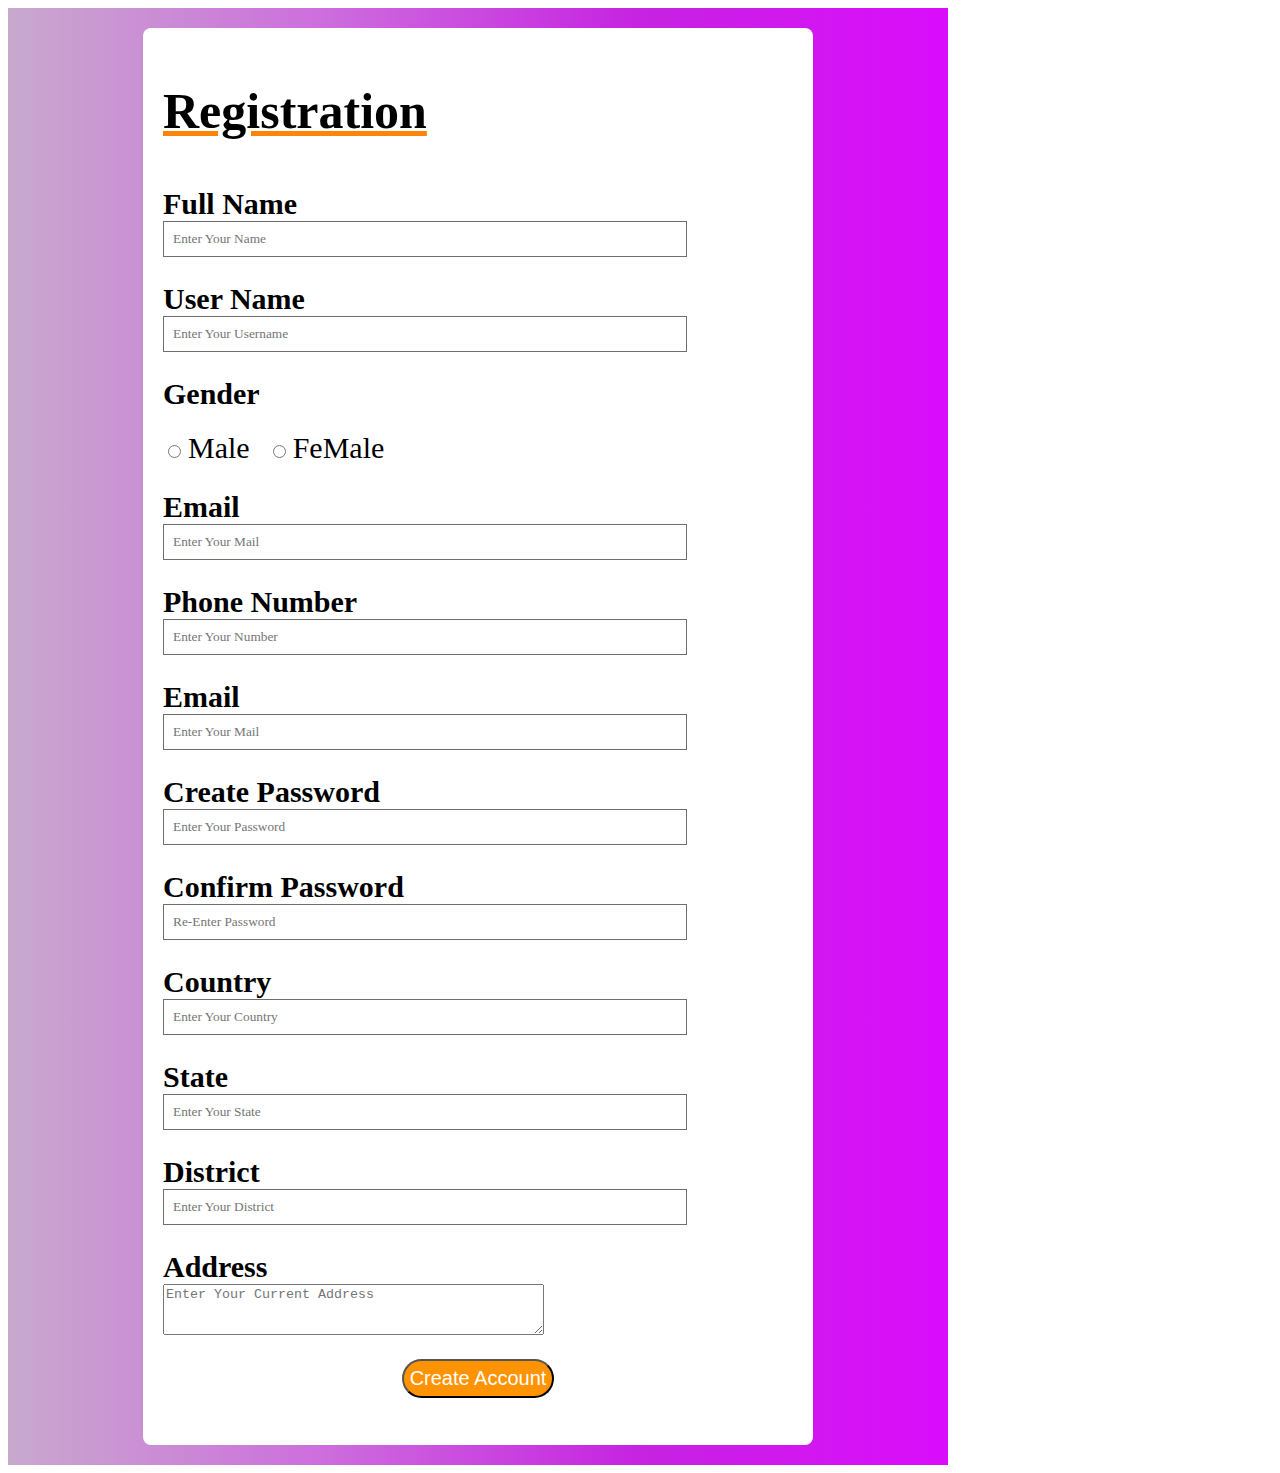
<file: createacc.html>
<!DOCTYPE html>
<html>

<head>
    <link rel="stylesheet" href="login.css">
    <link rel="stylesheet" href="https://cdn.jsdelivr.net/npm/bootstrap@4.5.3/dist/css/bootstrap.min.css" integrity="sha384-TX8t27EcRE3e/ihU7zmQxVncDAy5uIKz4rEkgIXeMed4M0jlfIDPvg6uqKI2xXr2" crossorigin="anonymous">

</head>

<body>
    <div class="registrationcon">
        <div class="registrationinnercon">
            <h1 class="registerhead">Registration</h1>
            <form class="formelement">
                <div class="formelementcon">
                    <label for="nameid" class="labelFulname">Full Name</label>
                    <br />
                    <input type="text" class="registeration_inptelement" placeholder="Enter Your Name" id="nameid" />
                </div>

                <div class="formelementcon">
                    <label for="nameid" class="labelFulname">User Name</label>
                    <br />
                    <input type="text" class="registeration_inptelement" placeholder="Enter Your Username" id="nameid" />
                </div>

                <div class="formelementcon">
                    <h1 class="labelFulname">Gender</h1>
                    <input type="radio" id="malegender" name="ganderdefault" class="radiobtn" />
                    <label for="malegender" class="genderlabelelement">Male</label>

                    <input type="radio" id="femalegender" name="ganderdefault" class="radiobtn" />
                    <label for="femalegender" class="genderlabelelement">FeMale</label>
                </div>

                <div class="formelementcon">
                    <label for="nameid" class="labelFulname">Email</label>
                    <br />
                    <input type="text" class="registeration_inptelement" placeholder="Enter Your Mail" id="nameid" />
                </div>

                <div class="formelementcon">
                    <label for="nameid" class="labelFulname">Phone Number</label>
                    <br />
                    <input type="text" class="registeration_inptelement" placeholder="Enter Your Number" id="nameid" />
                </div>

                <div class="formelementcon">
                    <label for="nameid" class="labelFulname">Email</label>
                    <br />
                    <input type="text" class="registeration_inptelement" placeholder="Enter Your Mail" id="nameid" />
                </div>

                <div class="formelementcon">
                    <label for="nameid" class="labelFulname">Create Password</label>
                    <br />
                    <input type="text" class="registeration_inptelement" placeholder="Enter Your Password" id="nameid" />
                </div>

                <div class="formelementcon">
                    <label for="nameid" class="labelFulname">Confirm Password</label>
                    <br />
                    <input type="text" class="registeration_inptelement" placeholder="Re-Enter Password" id="nameid" />
                </div>

                <div class="formelementcon">
                    <label for="nameid" class="labelFulname">Country</label>
                    <br />
                    <input type="text" class="registeration_inptelement" placeholder="Enter Your Country" id="nameid" />
                </div>


                <div class="formelementcon">
                    <label for="nameid" class="labelFulname">State</label>
                    <br />
                    <input type="text" class="registeration_inptelement" placeholder="Enter Your State" id="nameid" />
                </div>

                <div class="formelementcon">
                    <label for="nameid" class="labelFulname">District</label>
                    <br />
                    <input type="text" class="registeration_inptelement" placeholder="Enter Your District" id="nameid" />
                </div>

                <div class="formelementcon">
                    <label for="nameid" class="labelFulname">Address</label>
                    <br />
                    <textarea rows="3" cols="45" placeholder="Enter Your Current Address"></textarea>
                </div>

                <div class="createbtncon">
                    <button class="register_createaccbtn">Create Account</button>
                </div>

            </form>
        </div>
    </div>
</body>

</html>
</file>
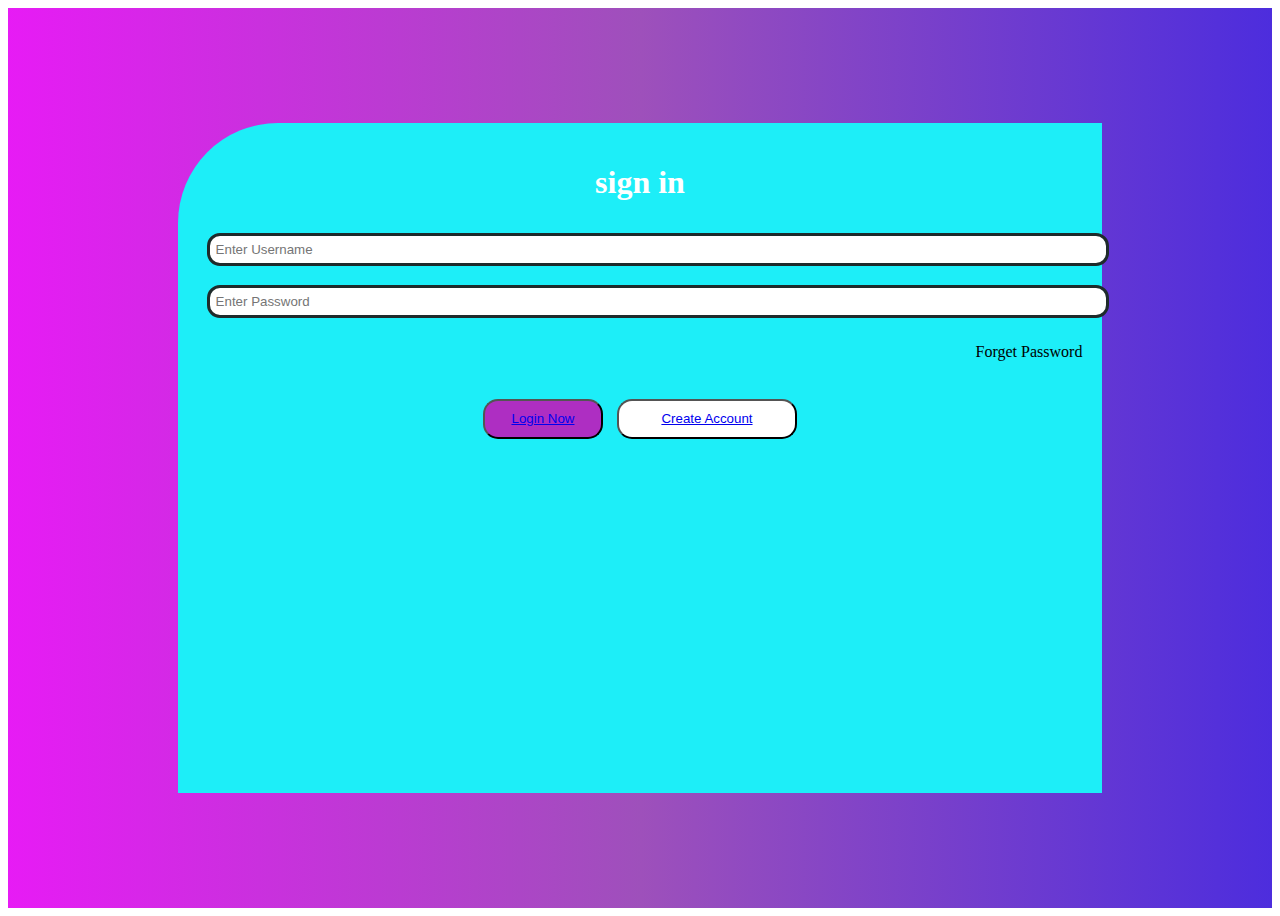
<file: login.html>
<!DOCTYPE html>
<html>

<head>
    <link rel="stylesheet" href="login.css">
    <meta charset="UTF-8">
    <meta name="viewport" content="width=device-width, initial-scale=1.0">
    <link rel="stylesheet" href="https://cdn.jsdelivr.net/npm/bootstrap@4.5.3/dist/css/bootstrap.min.css" integrity="sha384-TX8t27EcRE3e/ihU7zmQxVncDAy5uIKz4rEkgIXeMed4M0jlfIDPvg6uqKI2xXr2" crossorigin="anonymous">

</head>

<body>
    <div class="logincon">
        <div class="liginsecon">
            <h1 class="signhead">sign in</h1>
            <input class="usernameinpt" type="text" placeholder="Enter Username" />
            <input class="usernameinpt" type="text" placeholder="Enter Password" />
            <p class="forgetpasswd">Forget Password</p>
            <button class="loginbtn"><a href="index.html">Login Now</a></button>
            <button class="creareaccbtn"><a href="createacc.html">Create Account</a></button>
        </div>
    </div>
</body></html>
</file>
<file: login.css>
/* login page contents  */
.logincon {
    background-image: linear-gradient(to right, #e71bf5, #9e50bb, #4d2ddd);
    height: 100vh;
    width: 100%;
    display: flex;
    flex-direction: row;
    justify-content: center;
}

.liginsecon {
    background-color: #1deef8;
    height: 70%;
    width: 70%;
    align-self: center;
    border-top-left-radius: 100px;
    padding: 20px;
    text-align: center;
}

.signhead {
    color: white;
    font-family: "Roboto";
    text-align: center;
}

.usernameinpt {
    border: 3px solid #1e2b2b;
    border-radius: 13px;
    margin: 9px;
    padding: 6px;
    width: 100%;
    margin-top: 10px;
}

.loginbtn {
    background-color: #ae2ec2;
    border-radius: 15px;
    padding: 7px;
    color: black;
    width: 120px;
    margin-top: 5px;
    margin-bottom: 20px;
    height: 40px;

}

.creareaccbtn {
    background-color: white;
    border-radius: 15px;
    padding: 7px;
    color: black;
    width: 180px;
    margin-top: 5px;
    margin-bottom: 20px;
    height: 40px;
    margin-left: 10px;
}

.forgetpasswd {
    color: black;
    font-family: "Roboto";
    padding-bottom: 17px;
    text-align: right;
}



/* reginstratiion container*/
.registrationcon {
    background-image: linear-gradient(to right, #c8a9cd, #cd6edd, #c624e1, #da0cfc);
    display: flex;
    flex-direction: row;
    justify-content: center;
    height: 100%;
    width: 100vh;
    padding: 20px;
}

.registrationinnercon {
    height: 100%;
    width: 70%;
    background-color: white;
    padding: 20px;
    align-self: center;
    border-radius: 8px;

}

.registerhead {
    font-weight: bold;
    font-family: "Roboto";
    padding-bottom: 14px;
    text-decoration: underline #fe840a;
    font-size: 50px;

}

.labelFulname {
    font-size: 30px;
    font-family: "Roboto";
    font-weight: bold;
}

.registeration_inptelement {
    border: 1px #716d69 solid;
    padding: 9px;
    width: 80%;
    font-family: "Roboto";
}

.radiobtn {
    border: 3px solid;
}

.formelementcon {
    margin-top: 25px;
    width: 100%;
}

.genderlabelelement {
    font-size: 30px;
    padding-right: 14px;
}

.register_createaccbtn {
    color: white;
    background-color: #ff9301;
    border-radius: 30px;
    padding: 6px;
    font-size: 20px;
    margin-top: 20px;
    margin-bottom: 27px;

}

.createbtncon {
    text-align: center;
}
</file>
